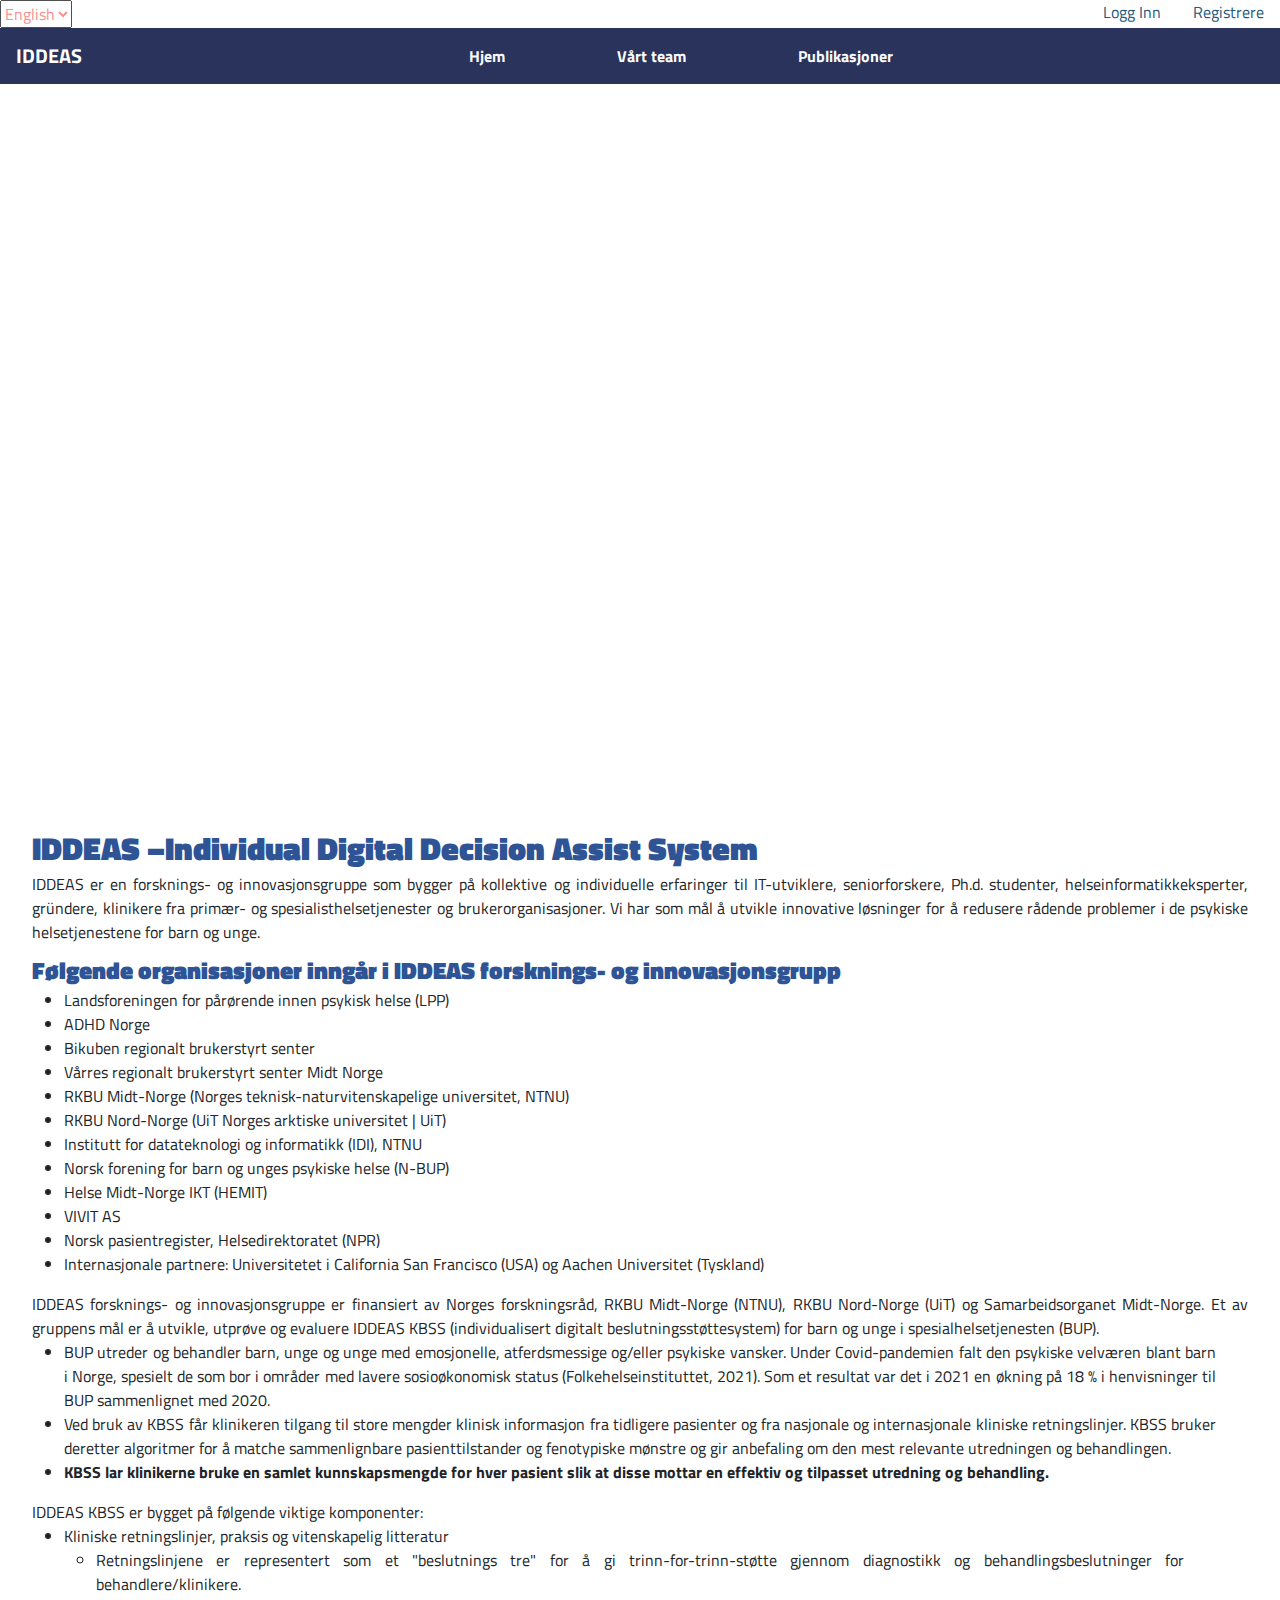
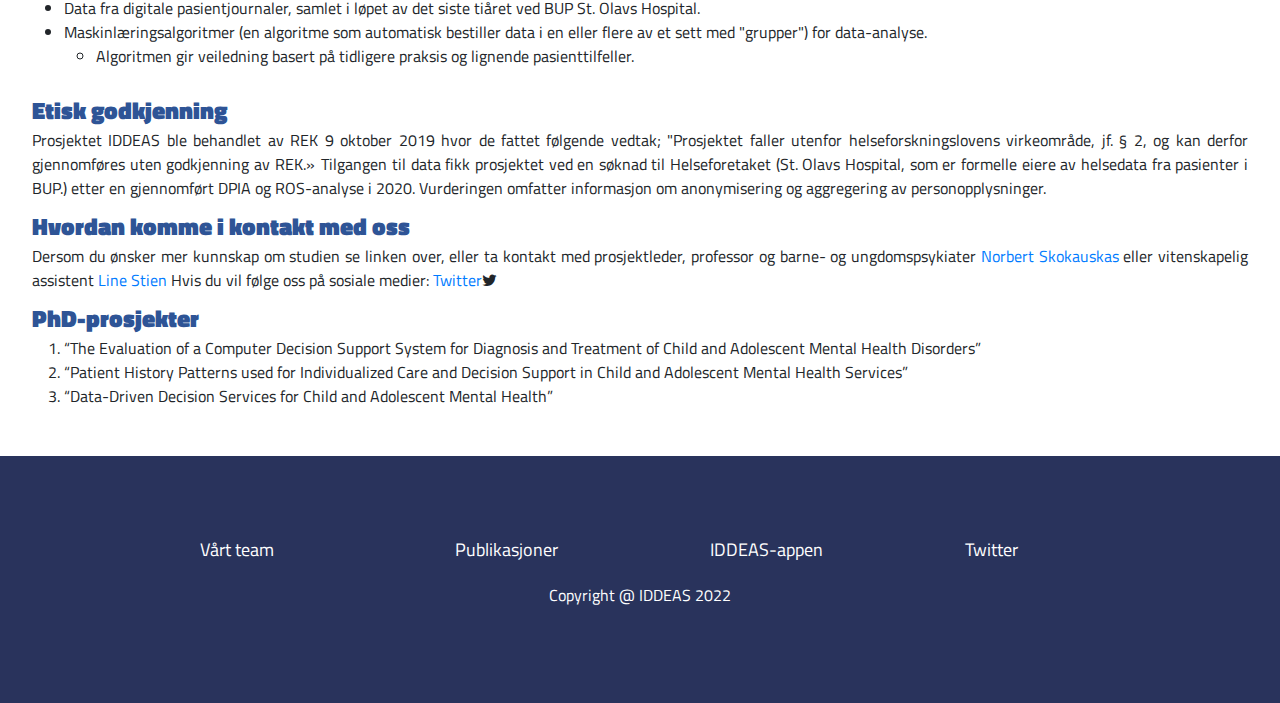
<file: index.html>
<!DOCTYPE html>
<!-- saved from url=(0022)http://localhost:3000/ -->
<html lang="no">

<head>
  <meta http-equiv="Content-Type" content="text/html; charset=UTF-8">

  <link rel="apple-touch-icon" sizes="180x180"
    href="https://iddeas.s3.amazonaws.com/static/images/favicons/apple-touch-icon.png">
  <link rel="icon" type="image/png" sizes="32x32"
    href="https://iddeas.s3.amazonaws.com/static/images/favicons/favicon-32x32.png">
  <link rel="icon" type="image/png" sizes="16x16"
    href="https://iddeas.s3.amazonaws.com/static/images/favicons/favicon-16x16.png">

  <meta name="viewport" content="width=device-width, initial-scale=1">
  <meta name="theme-color" content="#000000">
  <meta name="description" content="Web site created using create-react-app">

  <!-- CSS only -->
  <link rel="stylesheet" href="https://cdn.jsdelivr.net/npm/bootstrap@4.6.1/dist/css/bootstrap.min.css">
  <link rel="stylesheet" href="style.css">
  <link rel="stylesheet" href="./index/index.css">
  <script src="https://cdn.jsdelivr.net/npm/jquery@3.6.0/dist/jquery.slim.min.js"></script>
  <script src="https://cdn.jsdelivr.net/npm/popper.js@1.16.1/dist/umd/popper.min.js"></script>
  <script src="https://cdn.jsdelivr.net/npm/bootstrap@4.6.1/dist/js/bootstrap.bundle.min.js"></script>
  <link rel="stylesheet" href="https://cdnjs.cloudflare.com/ajax/libs/font-awesome/4.7.0/css/font-awesome.min.css">

  <title>IDDEAS</title>



</head>

<body data-new-gr-c-s-check-loaded="14.1085.0" data-gr-ext-installed="" cz-shortcut-listen="true">
  <noscript>You need to enable JavaScript to run this app.</noscript>
  <div id="root">
    <div class="App">

      <!-- Language Content  -->
      <div class="LanguageNavbar">
        <select id="myLanguage" onchange="switchLanguage(value)">
          <option value="English">English</option>
          <option value="Norsk">Norsk</option>
        </select>
        <div id="Navbar-ContentEnglish">
          <div class="LanguageNavbar-LoginRegister"><a href="https://www.iddeas.no/accounts/login/">Login</a><a
              href="https://www.iddeas.no/accounts/signup/">Register</a></div>
        </div>

        <div id="Navbar-ContentNorsk">
          <div class="LanguageNavbar-LoginRegister"><a href="https://www.iddeas.no/accounts/login/">Logg Inn</a><a
              href="https://www.iddeas.no/accounts/signup/">Registrere</a></div>
        </div>
      </div>


      <!-- English Content  -->
      <div id="RootBody-ContentEnglish">
        <nav class="navbar navbar-expand-md navbar-dark">
          <!-- Brand -->
          <a class="navbar-brand font-weight-bold" href="./">IDDEAS</a>

          <!-- Toggler/collapsibe Button -->
          <button class="navbar-toggler" type="button" data-toggle="collapse" data-target="#collapsibleNavbar">
            <span class="navbar-toggler-icon"></span>
          </button>

          <!-- Navbar links -->
          <div class="collapse navbar-collapse justify-content-around" id="collapsibleNavbar">
            <ul class="navbar-nav text-center">
              <li class="nav-item">
                <a class="nav-link font-weight-bold text-light" href="./">Home</a>
              </li>
              <li class="nav-item">
                <a class="nav-link font-weight-bold text-light" href="./ourteam/ourteam.html">Our Team</a>
              </li>
              <li class="nav-item">
                <a class="nav-link font-weight-bold text-light" href="./publications/publications.html">Publications</a>
              </li>
            </ul>
          </div>
        </nav>

        <div class="content">
          <div class="Homepage">
            <div class="homepageVideo"><iframe
                src="https://www.youtube.com/embed/e_enq40T56c?autoplay=1&mute=1&loop=1&playlist=e_enq40T56c"
                title="YouTube video player" frameborder="0" allow="accelerometer; autoplay; clipboard-write; 
encrypted-media; gyroscope; picture-in-picture" allowfullscreen=""></iframe></div>
            <div class="Homepage-TextBlock">
              <div class="Homepage-IDDEASTitle">IDDEAS –Individual Digital Decision Assist System </div>
              <div class="body-content">The IDDEAS research and innovation cluster is built on the collective and
                individual experiences of IT developers, senior researchers, Ph.D. students (three at present), health
                informatics experts, entrepreneurs, primary and specialty care clinicians, and service users. The
                cluster
                is thus highly interdisciplinary. With our boundary-spanning efforts, we aim to develop innovative
                solutions to curb prevailing issues in child and adolescent mental health services.</div>
              <div class="Body-TextBlock">
                <div class="body-content-title">Following organizations are working in IDDEAS Research and Innovation
                  Cluster</div>
                <div class="text-blocks">
                  <div class="body-content">
                    <ul>
                      <li>
                        Mental Health Carers Norway (LPP) </li>

                      <li>ADHD Norway </li>

                      <li>Bikuben regional brukerstyrt senter </li>

                      <li>Vårres regional peer lead center Middle Norway </li>

                      <li>RKBU Central Norway (Norwegian University of Science and Technology, NTNU)</li>

                      <li>RKBU North Norway (UiT The Arctic University of Norway | UiT)</li>

                      <li>Department of Computer Science (IDI), NTNU</li>

                      <li>The Norwegian Association for Child and Adolescent Mental Health (N-BUP)</li>

                      <li>Helse Midt-Norge IKT (HEMIT)</li>

                      <li>VIVIT AS </li>

                      <li>The Norwegian Directorate of Health (NPR)</li>

                      <li>International partners: The University of California San Francisco (USA) and Aachen University
                        (Germany)</li>

                    </ul>
                  </div>
                  <!-- <div class="Organization-readMore"> Show Less</div> -->
                  <div class="body-content-seemore">IDDEAS research and innovation cluster is financed by The Research
                    Council of Norway, RKBU Midt-Norge (NTNU), RKBU Nord-Norge (UiT) and Samarbeidsorganet. One of the
                    IDDEAS clusters’ aims is to create and evaluate IDDEAS CDSS (Clinical Decision Support System) for
                    child and adolescent mental health services (CAMHS).
                    <ul>
                      <li>CAMHS (BUP in Norwegian) assesses and treats children, adolescents, and young people with
                        emotional, behavioral, or mental health difficulties. During the COVID pandemic, mental
                        well-being
                        decreased among children in Norway, especially those living in areas with lower socioeconomic
                        status (Folkehelseinstituttet, 2021). As a result, in 2021, there was an increase of 18% in
                        CAMHS
                        referrals compared with 2020.</li>

                      <li>A CDSS accesses large amounts of information and then uses algorithms for matching patient
                        conditions and phenotypic patterns to the most relevant recommendations to provide the most
                        relevant information and alternative actions.</li>

                      <li><b>A CDSS allows practitioners/clinicians to apply compiled evidence for each patient to
                          receive
                          efficient, effective, and customized care at every patient encounter.</b></li>
                    </ul>
                    IDDEAS CDSS is built on several important components:
                    <ul>
                      <li>Practice parameters, clinical guidelines, and scientific literature.
                        <ul>
                          <li>The guidelines are represented as a “decision tree” to provide step-by-step support
                            through
                            diagnostic and treatment decision-making for practitioners/clinicians.</li>
                        </ul>
                      </li>



                      <li>Rich datasets of BUP-data derived from multidisciplinary EHRs, accrued over the past decade by
                        St. Olavs Hospital, the Norwegian National Association of Child and Adolescent Mental Health
                        Services.</li>

                      <li>A mix of AI-based classifiers, including machine-learning algorithms (i.e., clustering) for
                        big
                        data analytics.
                        <ul>
                          <li>The AI-based classifiers provide guidance based on practice parameters and similar patient
                            cases.</li>
                        </ul>
                      </li>

                    </ul>
                  </div>
                </div>
              </div>
              <div class="text-blocks">
                <div class="body-content-title">Ethical approval</div>
                <div class="body-content-ethics">The IDDEAS CDSS project was reviewed by the Regional Committees for
                  Medical and
                  Health Research Ethics on 9 October 2019 with the following decision: “The project falls outside the
                  scope of the Health Research Act, cf. § 2, and can therefore be carried out without the approval of
                  REK”. The project was granted access to data by application to the regional health authority (St.
                  Olavs
                  Hospital, formal owners of health data from CAMHS patients). The IDDEAS CDSS project conducted a Data
                  Protection Impact Assessment (DPIA) in 2020. The assessment includes information on the processing of
                  anonymization and aggregation of personal information.</div>
              </div>
              <div class="text-blocks">
                <div class="body-content-title">How to get in touch with us.</div>
                <div class="body-content-getin-touch">If you want more knowledge about the project, see the link above,
                  or contact the
                  project manager, professor, and child and adolescent psychiatrist <a
                    href="https://www.ntnu.no/ansatte/norbert.skokauskas" target="_blank">Norbert Skokauskas</a> or
                  research assistant <a href="https://www.ntnu.no/ansatte/line.stien" target="_blank">Line Stien</a>. If
                  you want to follow us on social media: <a href="https://twitter.com/IDDEAS_NTNU"
                    target="_blank">Twitter</a><i class="fa fa-twitter"></i></div>
              </div>
              <div class="text-blocks">
                <div class="body-content-title">PhD-projects</div>
                <div class="body-content">
                  <ol>
                    <li>“The Evaluation of a Computer Decision Support System for Diagnosis and Treatment of Child and
                      Adolescent Mental Health Disorders” </li>
                    <li>“Patient History Patterns used for Individualized Care and Decision Support in Child and
                      Adolescent Mental Health Services”</li>
                    <li>“Data-Driven Decision Services for Child and Adolescent Mental Health” </li>
                  </ol>
                </div>
              </div>
            </div>
          </div>
        </div>
        <div class="sc-bczRLJ ffWqWi">
          <div class="sc-gsnTZi gcHqmS">
            <div class="sc-hKMtZM hErrET">
              <div class="sc-dkzDqf iFmNFx"><a href="./ourteam/ourteam.html" class="sc-eCYdqJ gIaSqL">Our Team</a></div>
              <div class="sc-dkzDqf iFmNFx"><a href="./publications/publications.html" class="sc-eCYdqJ gIaSqL">Publications</a>
              </div>
              <div class="sc-dkzDqf iFmNFx"><a href="https://www.iddeas.no/accounts/login/"
                  class="sc-eCYdqJ gIaSqL">IDDEAS App</a>
              </div>
              <div class="sc-dkzDqf iFmNFx"><a href="https://twitter.com/IDDEAS_NTNU"
                  class="sc-eCYdqJ gIaSqL">Twitter</a></div>
            </div>
          </div>
          <div class="copyright">
            <p class="m-0 text-center text-white">Copyright @ IDDEAS 2022</p>
            <p id="testData"></p>

          </div>
        </div>
      </div>

      <!-- Norsk Content  -->
      <div id="RootBody-ContentNorsk">
        <nav class="navbar navbar-expand-md navbar-dark">
          <!-- Brand -->
          <a class="navbar-brand font-weight-bold" href="./">IDDEAS</a>

          <!-- Toggler/collapsibe Button -->
          <button class="navbar-toggler" type="button" data-toggle="collapse" data-target="#collapsibleNavbar">
            <span class="navbar-toggler-icon"></span>
          </button>

          <!-- Navbar links -->
          <div class="collapse navbar-collapse justify-content-around" id="collapsibleNavbar">
            <ul class="navbar-nav text-center">
              <li class="nav-item">
                <a class="nav-link font-weight-bold text-light" href="./">Hjem</a>
              </li>
              <li class="nav-item">
                <a class="nav-link font-weight-bold text-light" href="./ourteam/ourteam.html">Vårt team</a>
              </li>
              <li class="nav-item">
                <a class="nav-link font-weight-bold text-light" href="./publications/publications.html">Publikasjoner</a>
              </li>
            </ul>
          </div>
        </nav>
        <div class="content">
          <div class="Homepage">
            <div class="homepageVideo"><iframe
                src="https://www.youtube.com/embed/e_enq40T56c?autoplay=1&mute=1&loop=1&playlist=e_enq40T56c"
                title="YouTube video player" frameborder="0" allow="accelerometer; autoplay; clipboard-write; 
  encrypted-media; gyroscope; picture-in-picture" allowfullscreen=""></iframe></div>
            <div class="Homepage-TextBlock">
              <div class="Homepage-IDDEASTitle">IDDEAS –Individual Digital Decision Assist System </div>
              <div class="body-content">IDDEAS er en forsknings- og innovasjonsgruppe som bygger på kollektive og individuelle erfaringer til IT-utviklere, seniorforskere, Ph.d. studenter, helseinformatikkeksperter, gründere, klinikere fra primær- og spesialisthelsetjenester og brukerorganisasjoner. Vi har som mål å utvikle innovative løsninger for å redusere rådende problemer i de psykiske helsetjenestene for barn og unge.</div>
              <div class="Body-TextBlock">
                <div class="body-content-title">Følgende organisasjoner inngår i IDDEAS forsknings- og innovasjonsgrupp</div>
                <div class="text-blocks">
                  <div class="body-content">
                    <ul>
                      <li>Landsforeningen for pårørende innen psykisk helse (LPP)</li>

                      <li>ADHD Norge</li>

                      <li>Bikuben regionalt brukerstyrt senter</li>

                      <li>Vårres regionalt brukerstyrt senter Midt Norge</li>

                      <li>RKBU Midt-Norge (Norges teknisk-naturvitenskapelige universitet, NTNU)</li>

                      <li>RKBU Nord-Norge (UiT Norges arktiske universitet | UiT)</li>

                      <li>Institutt for datateknologi og informatikk (IDI), NTNU</li>

                      <li>Norsk forening for barn og unges psykiske helse (N-BUP)</li>

                      <li>Helse Midt-Norge IKT (HEMIT)</li>

                      <li>VIVIT AS </li>

                      <li>Norsk pasientregister, Helsedirektoratet (NPR)</li>

                      <li>Internasjonale partnere: Universitetet i California San Francisco (USA) og Aachen Universitet (Tyskland)</li>

                    </ul>
                  </div>
                  <!-- <div class="Organization-readMore"> Show Less</div> -->
                  <div class="body-content-seemore">IDDEAS forsknings- og innovasjonsgruppe er finansiert av Norges forskningsråd, RKBU Midt-Norge (NTNU), RKBU Nord-Norge (UiT) og Samarbeidsorganet Midt-Norge. Et av gruppens mål er å utvikle, utprøve og evaluere IDDEAS KBSS (individualisert digitalt beslutningsstøttesystem) for barn og unge i spesialhelsetjenesten (BUP).
                    <ul>
                      <li>BUP utreder og behandler barn, unge og unge med emosjonelle, atferdsmessige og/eller psykiske vansker. Under Covid-pandemien falt den psykiske velværen blant barn i Norge, spesielt de som bor i områder med lavere sosioøkonomisk status (Folkehelseinstituttet, 2021). Som et resultat var det i 2021 en økning på 18 % i henvisninger til BUP sammenlignet med 2020.</li>

                      <li>Ved bruk av KBSS får klinikeren tilgang til store mengder klinisk informasjon fra tidligere pasienter og fra nasjonale og internasjonale kliniske retningslinjer. KBSS bruker deretter algoritmer for å matche sammenlignbare pasienttilstander og fenotypiske mønstre og gir anbefaling om den mest relevante utredningen og behandlingen.</li>

                      <li><b>KBSS lar klinikerne bruke en samlet kunnskapsmengde for hver pasient slik at disse mottar en effektiv og tilpasset utredning og behandling.</b></li>
                    </ul>
                    IDDEAS KBSS er bygget på følgende viktige komponenter:
                    <ul>
                      <li>Kliniske retningslinjer, praksis og vitenskapelig litteratur
                        <ul>
                          <li>Retningslinjene er representert som et "beslutnings tre" for å gi trinn-for-trinn-støtte gjennom diagnostikk og behandlingsbeslutninger for behandlere/klinikere.</li>
                        </ul>
                      </li>



                      <li>Data fra digitale pasientjournaler, samlet i løpet av det siste tiåret ved BUP St. Olavs Hospital.</li>

                      <li>Maskinlæringsalgoritmer (en algoritme som automatisk bestiller data i en eller flere av et sett med "grupper") for data-analyse.
                        <ul>
                          <li>Algoritmen gir veiledning basert på tidligere praksis og lignende pasienttilfeller.</li>
                        </ul>
                      </li>

                    </ul>
                  </div>
                </div>
              </div>
              <div class="text-blocks">
                <div class="body-content-title">Etisk godkjenning</div>
                <div class="body-content-ethics">Prosjektet IDDEAS ble behandlet av REK 9 oktober 2019 hvor de fattet følgende vedtak; "Prosjektet faller utenfor helseforskningslovens virkeområde, jf. § 2, og kan derfor gjennomføres uten godkjenning av REK.»  Tilgangen til data fikk prosjektet ved en søknad til Helseforetaket (St. Olavs Hospital, som er formelle eiere av helsedata fra pasienter i BUP.) etter en gjennomført DPIA og ROS-analyse i 2020. Vurderingen omfatter informasjon om anonymisering og aggregering av personopplysninger.</div>
              </div>
              <div class="text-blocks">
                <div class="body-content-title">Hvordan komme i kontakt med oss</div>
                <div class="body-content-getin-touch">Dersom du ønsker mer kunnskap om studien se linken over, eller ta kontakt med prosjektleder, professor og barne- og ungdomspsykiater <a
                    href="https://www.ntnu.no/ansatte/norbert.skokauskas" target="_blank">Norbert Skokauskas</a> eller vitenskapelig assistent <a href="https://www.ntnu.no/ansatte/line.stien" target="_blank">Line Stien</a>
                    Hvis du vil følge oss på sosiale medier: <a href="https://twitter.com/IDDEAS_NTNU"
                    target="_blank">Twitter</a><i class="fa fa-twitter"></i></div>
              </div>
              <div class="text-blocks">
                <div class="body-content-title">PhD-prosjekter</div>
                <div class="body-content">
                  <ol>
                    <li>“The Evaluation of a Computer Decision Support System for Diagnosis and Treatment of Child and
                      Adolescent Mental Health Disorders” </li>
                    <li>“Patient History Patterns used for Individualized Care and Decision Support in Child and
                      Adolescent Mental Health Services”</li>
                    <li>“Data-Driven Decision Services for Child and Adolescent Mental Health” </li>
                  </ol>
                </div>
              </div>
            </div>
          </div>
        </div>
        <div class="sc-bczRLJ ffWqWi">
          <div class="sc-gsnTZi gcHqmS">
            <div class="sc-hKMtZM hErrET">
              <div class="sc-dkzDqf iFmNFx"><a href="./ourteam/ourteam.html" class="sc-eCYdqJ gIaSqL">Vårt team</a></div>
              <div class="sc-dkzDqf iFmNFx"><a href="./publications/publications.html" class="sc-eCYdqJ gIaSqL">Publikasjoner</a>
              </div>
              <div class="sc-dkzDqf iFmNFx"><a href="https://www.iddeas.no/accounts/login/"
                  class="sc-eCYdqJ gIaSqL">IDDEAS-appen</a>
              </div>
              <div class="sc-dkzDqf iFmNFx"><a href="https://twitter.com/IDDEAS_NTNU"
                  class="sc-eCYdqJ gIaSqL">Twitter</a></div>
            </div>
          </div>
          <div class="copyright">
            <p class="m-0 text-center text-white">Copyright @ IDDEAS 2022</p>
            <p id="testData"></p>

          </div>
        </div>
      </div>

    </div>
  </div>

</body>
<script src="script.js"></script>

</html>
</file>
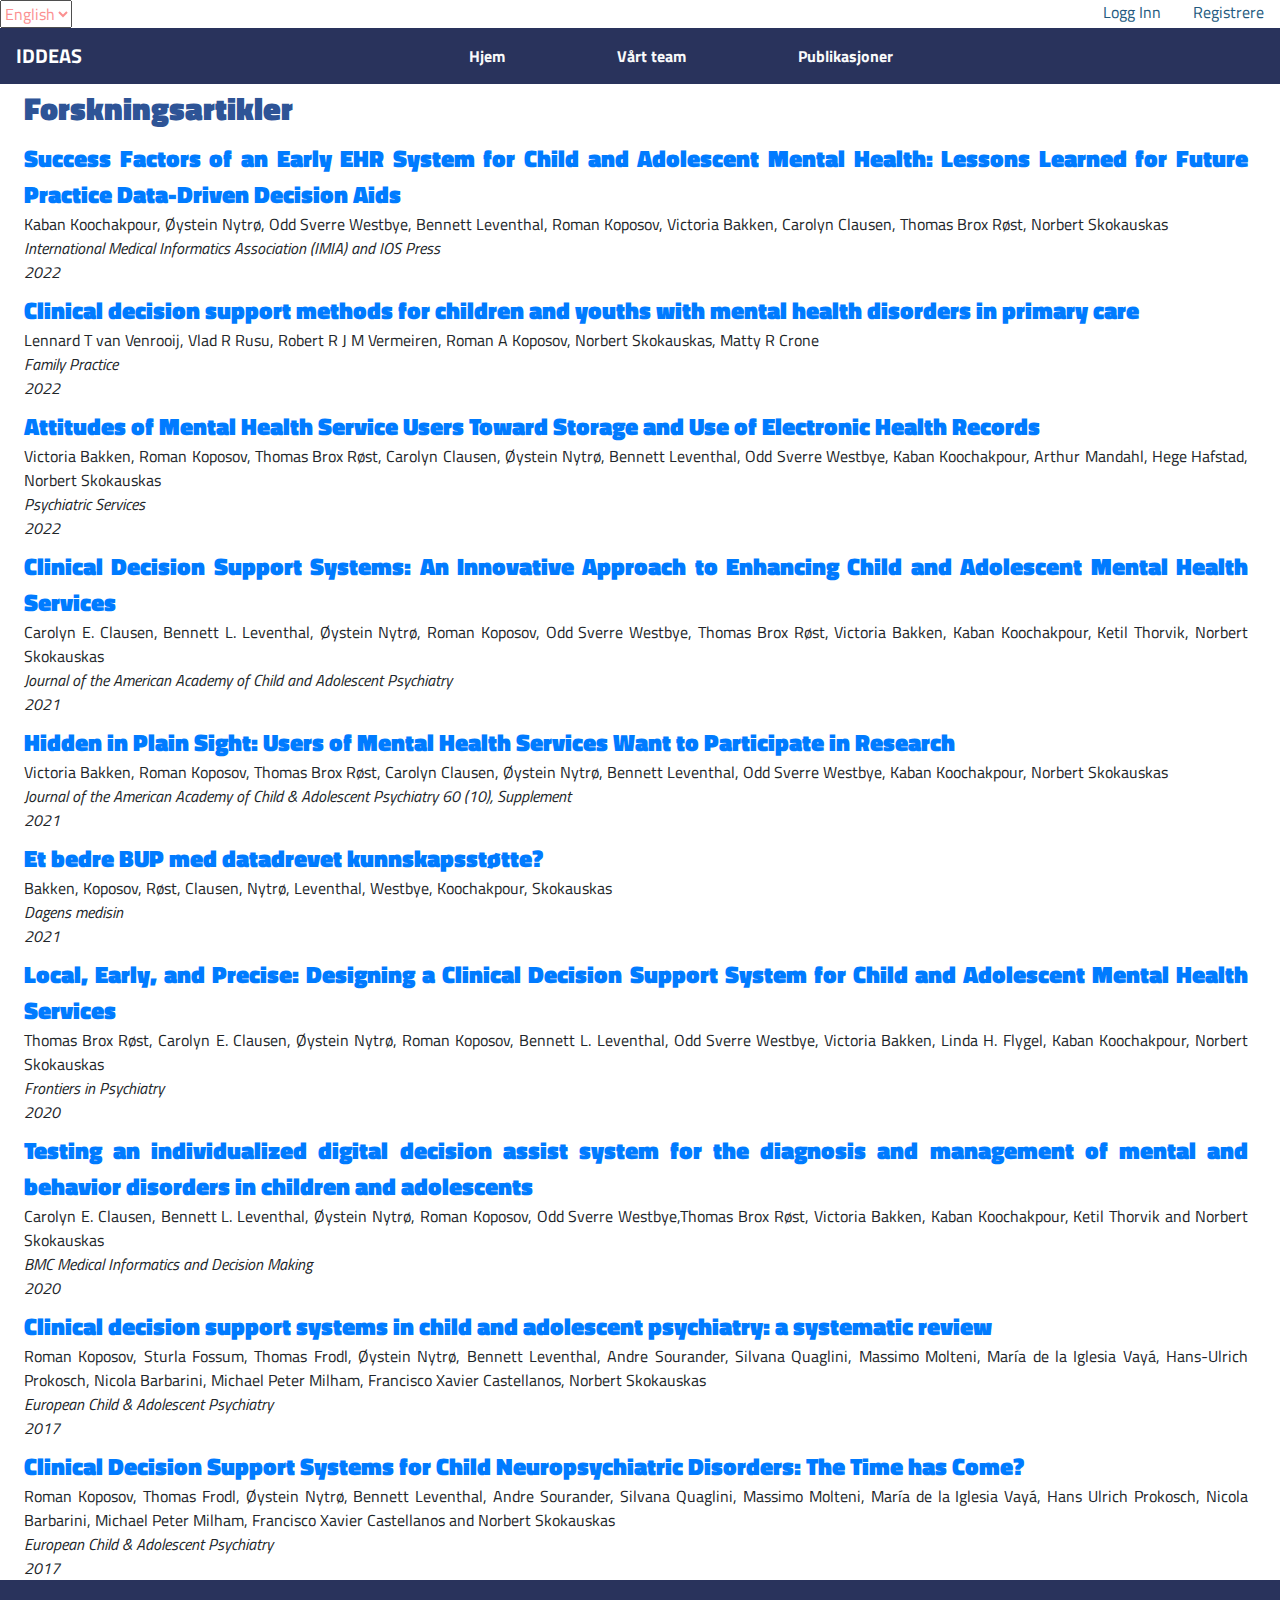
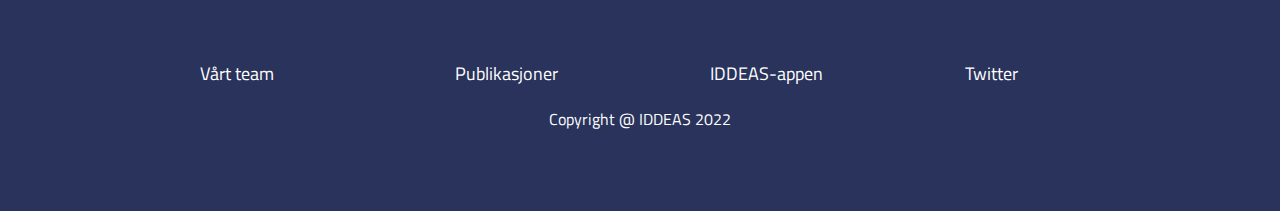
<file: publications/publications.html>
<html lang="en">

<head>
    <meta charset="utf-8">
    <link rel="apple-touch-icon" sizes="180x180"
        href="https://iddeas.s3.amazonaws.com/static/images/favicons/apple-touch-icon.png">
    <link rel="icon" type="image/png" sizes="32x32"
        href="https://iddeas.s3.amazonaws.com/static/images/favicons/favicon-32x32.png">
    <link rel="icon" type="image/png" sizes="16x16"
        href="https://iddeas.s3.amazonaws.com/static/images/favicons/favicon-16x16.png">
    <link rel="stylesheet" href="https://cdnjs.cloudflare.com/ajax/libs/font-awesome/4.7.0/css/font-awesome.min.css">
    <meta name="viewport" content="width=device-width, initial-scale=1">
    <meta name="theme-color" content="#000000">
    <meta name="description" content="Web site created using create-react-app">

    <!-- CSS only -->
    <link rel="stylesheet" href="https://cdn.jsdelivr.net/npm/bootstrap@4.6.1/dist/css/bootstrap.min.css">
    <link rel="stylesheet" href="../style.css">
    <link rel="stylesheet" href="publications.css">
    <script src="https://cdn.jsdelivr.net/npm/jquery@3.6.0/dist/jquery.slim.min.js"></script>
    <script src="https://cdn.jsdelivr.net/npm/popper.js@1.16.1/dist/umd/popper.min.js"></script>
    <script src="https://cdn.jsdelivr.net/npm/bootstrap@4.6.1/dist/js/bootstrap.bundle.min.js"></script>
    <link rel="stylesheet" href="https://cdnjs.cloudflare.com/ajax/libs/font-awesome/4.7.0/css/font-awesome.min.css">

    <title>IDDEAS</title>


</head>

<body>
    <noscript>You need to enable JavaScript to run this app.</noscript>
    <div id="root">
        <div class="App">


            <!-- Language Content  -->
      <div class="LanguageNavbar">
        <select id="myLanguage" onchange="switchLanguage(value)">
          <option value="English">English</option>
          <option value="Norsk">Norsk</option>
        </select>
        <div id="Navbar-ContentEnglish">
          <div class="LanguageNavbar-LoginRegister"><a href="https://www.iddeas.no/accounts/login/">Login</a><a
              href="https://www.iddeas.no/accounts/signup/">Register</a></div>
        </div>

        <div id="Navbar-ContentNorsk">
          <div class="LanguageNavbar-LoginRegister"><a href="https://www.iddeas.no/accounts/login/">Logg Inn</a><a
              href="https://www.iddeas.no/accounts/signup/">Registrere</a></div>
        </div>
      </div>


            <!-- English Content  -->
            <div id="RootBody-ContentEnglish">
                <nav class="navbar navbar-expand-md bg-dark navbar-dark">
                    <!-- Brand -->
                    <a class="navbar-brand font-weight-bold" href="../">IDDEAS</a>

                    <!-- Toggler/collapsibe Button -->
                    <button class="navbar-toggler" type="button" data-toggle="collapse" data-target="#collapsibleNavbar">
                        <span class="navbar-toggler-icon"></span>
                    </button>

                    <!-- Navbar links -->
                    <div class="collapse navbar-collapse justify-content-around" id="collapsibleNavbar">
                        <ul class="navbar-nav text-center">
                            <li class="nav-item">
                                <a class="nav-link font-weight-bold text-light" href="../">Home</a>
                            </li>
                            <li class="nav-item">
                                <a class="nav-link font-weight-bold text-light" href="../ourteam/ourteam.html">Our Team</a>
                            </li>
                            <li class="nav-item">
                                <a class="nav-link font-weight-bold text-light" href="../publications/publications.html">Publications</a>
                            </li>
                        </ul>
                    </div>
                </nav>
                <div class="content">
                    <div class="Publications">
                        <div class="Page-Title">Research Papers</div>
                        <div class="publications-allpaper">
                            <div class="body-content-title"><a href="https://pubmed.ncbi.nlm.nih.gov/35672996/"
                                    target="_blank">Success Factors of an Early EHR System for Child and Adolescent Mental
                                    Health: Lessons Learned for Future Practice Data-Driven Decision Aids</a></div>
                            <div class="publications-description">Kaban Koochakpour, Øystein Nytrø, Odd Sverre Westbye,
                                Bennett Leventhal, Roman Koposov, Victoria Bakken, Carolyn Clausen, Thomas Brox Røst,
                                Norbert Skokauskas</div>
                            <div class="publications-journalname">International Medical Informatics Association (IMIA) and
                                IOS Press</div>
                            <p class="publications-year">2022</p>
                        </div>
                        <div class="publications-allpaper">
                            <div class="body-content-title"><a href="https://pubmed.ncbi.nlm.nih.gov/35656854/"
                                    target="_blank">Clinical decision support methods for children and youths with mental
                                    health disorders in primary care</a></div>
                            <div class="publications-description">Lennard T van Venrooij, Vlad R Rusu, Robert R J M
                                Vermeiren, Roman A Koposov, Norbert Skokauskas, Matty R Crone</div>
                            <div class="publications-journalname">Family Practice</div>
                            <p class="publications-year">2022</p>
                        </div>
                        <div class="publications-allpaper">
                            <div class="body-content-title"><a
                                    href="https://ps.psychiatryonline.org/doi/10.1176/appi.ps.202100477"
                                    target="_blank">Attitudes of Mental Health Service Users Toward Storage and Use of
                                    Electronic Health Records</a></div>
                            <div class="publications-description">Victoria Bakken, Roman Koposov, Thomas Brox Røst, Carolyn
                                Clausen, Øystein Nytrø, Bennett Leventhal, Odd Sverre Westbye, Kaban Koochakpour, Arthur
                                Mandahl, Hege Hafstad, Norbert Skokauskas</div>
                            <div class="publications-journalname">Psychiatric Services</div>
                            <p class="publications-year">2022</p>
                        </div>
                        <div class="publications-allpaper">
                            <div class="body-content-title"><a
                                    href="https://www.jaacap.org/article/S0890-8567(20)31981-X/fulltext"
                                    target="_blank">Clinical Decision Support Systems: An Innovative Approach to Enhancing
                                    Child and Adolescent Mental Health Services</a></div>
                            <div class="publications-description">Carolyn E. Clausen, Bennett L. Leventhal, Øystein Nytrø,
                                Roman Koposov, Odd Sverre Westbye, Thomas Brox Røst, Victoria Bakken, Kaban Koochakpour,
                                Ketil Thorvik, Norbert Skokauskas</div>
                            <div class="publications-journalname">Journal of the American Academy of Child and Adolescent
                                Psychiatry</div>
                            <p class="publications-year">2021</p>
                        </div>
                        <div class="publications-allpaper">
                            <div class="body-content-title"><a href="https://doi.org/10.1016/j.jaac.2021.09.356"
                                    target="_blank">Hidden in Plain Sight: Users of Mental Health Services Want to
                                    Participate in Research</a></div>
                            <div class="publications-description">Victoria Bakken, Roman Koposov, Thomas Brox Røst, Carolyn
                                Clausen, Øystein Nytrø, Bennett Leventhal, Odd Sverre Westbye, Kaban Koochakpour, Norbert
                                Skokauskas</div>
                            <div class="publications-journalname">Journal of the American Academy of Child &amp; Adolescent
                                Psychiatry 60 (10), Supplement</div>
                            <p class="publications-year">2021</p>
                        </div>
                        <div class="publications-allpaper">
                            <div class="body-content-title"><a
                                    href="https://www.dagensmedisin.no/artikler/2021/05/05/kan-datadrevet-kunnskapsstotte-gi-bedre-bup-tjenester/"
                                    target="_blank">Et bedre BUP med datadrevet kunnskapsstøtte?</a></div>
                            <div class="publications-description">Bakken, Koposov, Røst, Clausen, Nytrø, Leventhal, Westbye,
                                Koochakpour, Skokauskas</div>
                            <div class="publications-journalname">Dagens medisin</div>
                            <p class="publications-year">2021</p>
                        </div>
                        <div class="publications-allpaper">
                            <div class="body-content-title"><a
                                    href="https://www.frontiersin.org/articles/10.3389/fpsyt.2020.564205/full"
                                    target="_blank">Local, Early, and Precise: Designing a Clinical Decision Support System
                                    for Child and Adolescent Mental Health Services </a></div>
                            <div class="publications-description">Thomas Brox Røst, Carolyn E. Clausen, Øystein Nytrø, Roman
                                Koposov, Bennett L. Leventhal, Odd Sverre Westbye, Victoria Bakken, Linda H. Flygel, Kaban
                                Koochakpour, Norbert Skokauskas</div>
                            <div class="publications-journalname">Frontiers in Psychiatry</div>
                            <p class="publications-year">2020</p>
                        </div>
                        <div class="publications-allpaper">
                            <div class="body-content-title"><a
                                    href="https://bmcmedinformdecismak.biomedcentral.com/articles/10.1186/s12911-020-01239-2"
                                    target="_blank">Testing an individualized digital decision assist system for the
                                    diagnosis and management of mental and behavior disorders in children and
                                    adolescents</a></div>
                            <div class="publications-description">Carolyn E. Clausen, Bennett L. Leventhal, Øystein Nytrø,
                                Roman Koposov, Odd Sverre Westbye,Thomas Brox Røst, Victoria Bakken, Kaban Koochakpour,
                                Ketil Thorvik and Norbert Skokauskas</div>
                            <div class="publications-journalname">BMC Medical Informatics and Decision Making</div>
                            <p class="publications-year">2020</p>
                        </div>
                        <div class="publications-allpaper">
                            <div class="body-content-title"><a href="https://pubmed.ncbi.nlm.nih.gov/28455596/"
                                    target="_blank">Clinical decision support systems in child and adolescent psychiatry: a
                                    systematic review</a></div>
                            <div class="publications-description">Roman Koposov, Sturla Fossum, Thomas Frodl, Øystein Nytrø,
                                Bennett Leventhal, Andre Sourander, Silvana Quaglini, Massimo Molteni, María de la Iglesia
                                Vayá, Hans-Ulrich Prokosch, Nicola Barbarini, Michael Peter Milham, Francisco Xavier
                                Castellanos, Norbert Skokauskas</div>
                            <div class="publications-journalname">European Child &amp; Adolescent Psychiatry</div>
                            <p class="publications-year">2017</p>
                        </div>
                        <div class="publications-allpaper">
                            <div class="body-content-title"><a
                                    href="https://scholars.direct/Articles/cognitive-science/acs-1-003.php?jid=cognitive-science"
                                    target="_blank">Clinical Decision Support Systems for Child Neuropsychiatric Disorders:
                                    The Time has Come?</a></div>
                            <div class="publications-description">Roman Koposov, Thomas Frodl, Øystein Nytrø, Bennett
                                Leventhal, Andre Sourander, Silvana Quaglini, Massimo Molteni, María de la Iglesia Vayá,
                                Hans Ulrich Prokosch, Nicola Barbarini, Michael Peter Milham, Francisco Xavier Castellanos
                                and Norbert Skokauskas</div>
                            <div class="publications-journalname">European Child &amp; Adolescent Psychiatry</div>
                            <p class="publications-year">2017</p>
                        </div>
                    </div>
                </div>
                <div class="sc-bczRLJ ffWqWi">
                    <div class="sc-gsnTZi gcHqmS">
                        <div class="sc-hKMtZM hErrET">
                            <div class="sc-dkzDqf iFmNFx"><a href="../ourteam/ourteam.html" class="sc-eCYdqJ gIaSqL">Our Team</a>
                            </div>
                            <div class="sc-dkzDqf iFmNFx"><a href="../publications/publications.html"
                                    class="sc-eCYdqJ gIaSqL">Publications</a></div>
                            <div class="sc-dkzDqf iFmNFx"><a href="https://www.iddeas.no/accounts/login/"
                                    class="sc-eCYdqJ gIaSqL">IDDEAS App</a></div>
                            <div class="sc-dkzDqf iFmNFx"><a href="https://twitter.com/IDDEAS_NTNU"
                                    class="sc-eCYdqJ gIaSqL">Twitter</a></div>
                        </div>
                    </div>
                    <div class="copyright">
                        <p class="m-0 text-center text-white">Copyright @ IDDEAS 2022</p>
                    </div>
                </div>
            </div>


            <!-- Norsk Content  -->
            <div id="RootBody-ContentNorsk">
                <nav class="navbar navbar-expand-md navbar-dark">
                    <!-- Brand -->
                    <a class="navbar-brand font-weight-bold" href="../">IDDEAS</a>
          
                    <!-- Toggler/collapsibe Button -->
                    <button class="navbar-toggler" type="button" data-toggle="collapse" data-target="#collapsibleNavbar">
                      <span class="navbar-toggler-icon"></span>
                    </button>
          
                    <!-- Navbar links -->
                    <div class="collapse navbar-collapse justify-content-around" id="collapsibleNavbar">
                      <ul class="navbar-nav text-center">
                        <li class="nav-item">
                          <a class="nav-link font-weight-bold text-light" href="../">Hjem</a>
                        </li>
                        <li class="nav-item">
                          <a class="nav-link font-weight-bold text-light" href="../ourteam/ourteam.html">Vårt team</a>
                        </li>
                        <li class="nav-item">
                          <a class="nav-link font-weight-bold text-light" href="../publications/publications.html">Publikasjoner</a>
                        </li>
                      </ul>
                    </div>
                  </nav>
                <div class="content">
                    <div class="Publications">
                        <div class="Page-Title">Forskningsartikler</div>
                        <div class="publications-allpaper">
                            <div class="body-content-title"><a href="https://pubmed.ncbi.nlm.nih.gov/35672996/"
                                    target="_blank">Success Factors of an Early EHR System for Child and Adolescent Mental
                                    Health: Lessons Learned for Future Practice Data-Driven Decision Aids</a></div>
                            <div class="publications-description">Kaban Koochakpour, Øystein Nytrø, Odd Sverre Westbye,
                                Bennett Leventhal, Roman Koposov, Victoria Bakken, Carolyn Clausen, Thomas Brox Røst,
                                Norbert Skokauskas</div>
                            <div class="publications-journalname">International Medical Informatics Association (IMIA) and
                                IOS Press</div>
                            <p class="publications-year">2022</p>
                        </div>
                        <div class="publications-allpaper">
                            <div class="body-content-title"><a href="https://pubmed.ncbi.nlm.nih.gov/35656854/"
                                    target="_blank">Clinical decision support methods for children and youths with mental
                                    health disorders in primary care</a></div>
                            <div class="publications-description">Lennard T van Venrooij, Vlad R Rusu, Robert R J M
                                Vermeiren, Roman A Koposov, Norbert Skokauskas, Matty R Crone</div>
                            <div class="publications-journalname">Family Practice</div>
                            <p class="publications-year">2022</p>
                        </div>
                        <div class="publications-allpaper">
                            <div class="body-content-title"><a
                                    href="https://ps.psychiatryonline.org/doi/10.1176/appi.ps.202100477"
                                    target="_blank">Attitudes of Mental Health Service Users Toward Storage and Use of
                                    Electronic Health Records</a></div>
                            <div class="publications-description">Victoria Bakken, Roman Koposov, Thomas Brox Røst, Carolyn
                                Clausen, Øystein Nytrø, Bennett Leventhal, Odd Sverre Westbye, Kaban Koochakpour, Arthur
                                Mandahl, Hege Hafstad, Norbert Skokauskas</div>
                            <div class="publications-journalname">Psychiatric Services</div>
                            <p class="publications-year">2022</p>
                        </div>
                        <div class="publications-allpaper">
                            <div class="body-content-title"><a
                                    href="https://www.jaacap.org/article/S0890-8567(20)31981-X/fulltext"
                                    target="_blank">Clinical Decision Support Systems: An Innovative Approach to Enhancing
                                    Child and Adolescent Mental Health Services</a></div>
                            <div class="publications-description">Carolyn E. Clausen, Bennett L. Leventhal, Øystein Nytrø,
                                Roman Koposov, Odd Sverre Westbye, Thomas Brox Røst, Victoria Bakken, Kaban Koochakpour,
                                Ketil Thorvik, Norbert Skokauskas</div>
                            <div class="publications-journalname">Journal of the American Academy of Child and Adolescent
                                Psychiatry</div>
                            <p class="publications-year">2021</p>
                        </div>
                        <div class="publications-allpaper">
                            <div class="body-content-title"><a href="https://doi.org/10.1016/j.jaac.2021.09.356"
                                    target="_blank">Hidden in Plain Sight: Users of Mental Health Services Want to
                                    Participate in Research</a></div>
                            <div class="publications-description">Victoria Bakken, Roman Koposov, Thomas Brox Røst, Carolyn
                                Clausen, Øystein Nytrø, Bennett Leventhal, Odd Sverre Westbye, Kaban Koochakpour, Norbert
                                Skokauskas</div>
                            <div class="publications-journalname">Journal of the American Academy of Child &amp; Adolescent
                                Psychiatry 60 (10), Supplement</div>
                            <p class="publications-year">2021</p>
                        </div>
                        <div class="publications-allpaper">
                            <div class="body-content-title"><a
                                    href="https://www.dagensmedisin.no/artikler/2021/05/05/kan-datadrevet-kunnskapsstotte-gi-bedre-bup-tjenester/"
                                    target="_blank">Et bedre BUP med datadrevet kunnskapsstøtte?</a></div>
                            <div class="publications-description">Bakken, Koposov, Røst, Clausen, Nytrø, Leventhal, Westbye,
                                Koochakpour, Skokauskas</div>
                            <div class="publications-journalname">Dagens medisin</div>
                            <p class="publications-year">2021</p>
                        </div>
                        <div class="publications-allpaper">
                            <div class="body-content-title"><a
                                    href="https://www.frontiersin.org/articles/10.3389/fpsyt.2020.564205/full"
                                    target="_blank">Local, Early, and Precise: Designing a Clinical Decision Support System
                                    for Child and Adolescent Mental Health Services </a></div>
                            <div class="publications-description">Thomas Brox Røst, Carolyn E. Clausen, Øystein Nytrø, Roman
                                Koposov, Bennett L. Leventhal, Odd Sverre Westbye, Victoria Bakken, Linda H. Flygel, Kaban
                                Koochakpour, Norbert Skokauskas</div>
                            <div class="publications-journalname">Frontiers in Psychiatry</div>
                            <p class="publications-year">2020</p>
                        </div>
                        <div class="publications-allpaper">
                            <div class="body-content-title"><a
                                    href="https://bmcmedinformdecismak.biomedcentral.com/articles/10.1186/s12911-020-01239-2"
                                    target="_blank">Testing an individualized digital decision assist system for the
                                    diagnosis and management of mental and behavior disorders in children and
                                    adolescents</a></div>
                            <div class="publications-description">Carolyn E. Clausen, Bennett L. Leventhal, Øystein Nytrø,
                                Roman Koposov, Odd Sverre Westbye,Thomas Brox Røst, Victoria Bakken, Kaban Koochakpour,
                                Ketil Thorvik and Norbert Skokauskas</div>
                            <div class="publications-journalname">BMC Medical Informatics and Decision Making</div>
                            <p class="publications-year">2020</p>
                        </div>
                        <div class="publications-allpaper">
                            <div class="body-content-title"><a href="https://pubmed.ncbi.nlm.nih.gov/28455596/"
                                    target="_blank">Clinical decision support systems in child and adolescent psychiatry: a
                                    systematic review</a></div>
                            <div class="publications-description">Roman Koposov, Sturla Fossum, Thomas Frodl, Øystein Nytrø,
                                Bennett Leventhal, Andre Sourander, Silvana Quaglini, Massimo Molteni, María de la Iglesia
                                Vayá, Hans-Ulrich Prokosch, Nicola Barbarini, Michael Peter Milham, Francisco Xavier
                                Castellanos, Norbert Skokauskas</div>
                            <div class="publications-journalname">European Child &amp; Adolescent Psychiatry</div>
                            <p class="publications-year">2017</p>
                        </div>
                        <div class="publications-allpaper">
                            <div class="body-content-title"><a
                                    href="https://scholars.direct/Articles/cognitive-science/acs-1-003.php?jid=cognitive-science"
                                    target="_blank">Clinical Decision Support Systems for Child Neuropsychiatric Disorders:
                                    The Time has Come?</a></div>
                            <div class="publications-description">Roman Koposov, Thomas Frodl, Øystein Nytrø, Bennett
                                Leventhal, Andre Sourander, Silvana Quaglini, Massimo Molteni, María de la Iglesia Vayá,
                                Hans Ulrich Prokosch, Nicola Barbarini, Michael Peter Milham, Francisco Xavier Castellanos
                                and Norbert Skokauskas</div>
                            <div class="publications-journalname">European Child &amp; Adolescent Psychiatry</div>
                            <p class="publications-year">2017</p>
                        </div>
                    </div>
                </div>
                <div class="sc-bczRLJ ffWqWi">
                    <div class="sc-gsnTZi gcHqmS">
                        <div class="sc-hKMtZM hErrET">
                            <div class="sc-dkzDqf iFmNFx"><a href="../ourteam/ourteam.html" class="sc-eCYdqJ gIaSqL">Vårt team</a>
                            </div>
                            <div class="sc-dkzDqf iFmNFx"><a href="../publications/publications.html"
                                    class="sc-eCYdqJ gIaSqL">Publikasjoner</a></div>
                            <div class="sc-dkzDqf iFmNFx"><a href="https://www.iddeas.no/accounts/login/"
                                    class="sc-eCYdqJ gIaSqL">IDDEAS-appen</a></div>
                            <div class="sc-dkzDqf iFmNFx"><a href="https://twitter.com/IDDEAS_NTNU"
                                    class="sc-eCYdqJ gIaSqL">Twitter</a></div>
                        </div>
                    </div>
                    <div class="copyright">
                        <p class="m-0 text-center text-white">Copyright @ IDDEAS 2022</p>
                    </div>
                </div>
            </div>

        </div>
    </div>


</body>
<script src="../script.js"></script>

</html>
</file>
<file: style.css>
@import url(https://fonts.googleapis.com/css2?family=Titillium+Web:wght@300;400;700&display=swap);
* {
    padding: 0;
    margin: 0;
    box-sizing: border-box;
    font-family: "Titillium Web", sans-serif;
  }

  :root {
    --mainColor: #29335c;
    --headerFooterTextColor: #fff;
    --headerFooterOnHover: #fb9090;
    --textColor: #eee;
    /*Navigation Menu*/
    --bodyTextColor: ##212529;
    --mainHeadingTextColor: #2e5496;
    --textBackgroundColor: #414a70;
    --clickLinkTextColor: #23597e;
    --clickLinkTextHoverColor: #0d6efd;
  }

  body {
    margin: 0;
    font-family: -apple-system, BlinkMacSystemFont, 'Segoe UI', 'Roboto', 'Oxygen',
      'Ubuntu', 'Cantarell', 'Fira Sans', 'Droid Sans', 'Helvetica Neue',
      sans-serif;
    -webkit-font-smoothing: antialiased;
    -moz-osx-font-smoothing: grayscale;
  }

  code {
    font-family: source-code-pro, Menlo, Monaco, Consolas, 'Courier New',
      monospace;
  }

  @media screen and (min-width: 992px) {
  
    .navbar-nav .nav-item {
      padding: 0 3rem 0 3rem;
    }
  }
  .navbar.navbar-expand-md.navbar-dark {
  background: var(--mainColor) !important;
}

#RootBody-ContentNorsk,#Navbar-ContentNorsk
{
  display: none;
}

.LanguageNavbar select:hover,
header h3 a:hover,
nav a:hover {
  color: var(--headerFooterOnHover);
}

.Language-Navbar {
  display: flex;
}

.LanguageNavbar-LoginRegister {
  position: absolute;
  top: 0%;
  right: 0%;
}

.LanguageNavbar-LoginRegister a {
  margin: 0 1rem;
  color: var(--clickLinkTextColor);
  text-decoration: none;
}

.LanguageNavbar-LoginRegister a:hover {
  color: var(--headerFooterOnHover);
}

  .Page-Title {
    color: var(--mainHeadingTextColor);
    font-weight: 1000;
    font-size: xx-large;
    padding-left: 1.5rem;
  }

.ffWqWi {
    padding: 80px 60px;
    background: var(--mainColor);
    bottom: 0;
    width: 100%;
  }

  @media (max-width:1000px) {
    .ffWqWi {
      padding: 70px 30px;
    }
  }

  .gcHqmS {
    display: -webkit-box;
    display: -webkit-flex;
    display: -ms-flexbox;
    display: flex;
    -webkit-flex-direction: column;
    -ms-flex-direction: column;
    flex-direction: column;
    -webkit-box-pack: center;
    -webkit-justify-content: center;
    -ms-flex-pack: center;
    justify-content: center;
    max-width: 1000px;
    margin: 0 auto;
  }

  .iFmNFx {
    display: -webkit-box;
    display: -webkit-flex;
    display: -ms-flexbox;
    display: flex;
    -webkit-flex-direction: column;
    -ms-flex-direction: column;
    flex-direction: column;
    text-align: left;
    margin-left: 60px;
  }

  .hErrET {
    display: grid;
    grid-template-columns: repeat(auto-fill, minmax(185px, 1fr));
    grid-gap: 20px;
  }

  @media (max-width:1000px) {
    .hErrET {
      grid-template-columns: repeat(auto-fill, minmax(200px, 1fr));
    }
  }

  .gIaSqL {
    color: var(--headerFooterTextColor);
    margin-bottom: 20px;
    font-size: 18px;
    -webkit-text-decoration: none;
    text-decoration: none;
  }

  .gIaSqL:hover {
    color: var(--headerFooterOnHover);
    -webkit-transition: 200ms ease-in;
    transition: 200ms ease-in;
  }
</file>
<file: index/index.css>
.Homepage {
    padding: 2rem;
    text-align: justify;
  }

  .homepageVideo {
    position: relative;
    padding-bottom: 56.25%;
    z-index: 100;
    padding-top: 25;
    height: 0;
  }

  .homepageVideo iframe {
    position: absolute;
    top: 0;
    left: 0;
    width: 100%;
    height: 100%;
  }

  .Homepage-IDDEASTitle {
    color: var(--mainHeadingTextColor);
    font-weight: 1000;
    font-size: xx-large;
    padding-top: 1.5rem;
  }

  .text-blocks .body-content, .body-content-seemore ul
  {
 
    padding: 0 2rem 0 2rem;
  }

  .body-content-title {
    color: var(--mainHeadingTextColor);
    font-weight: 1000;
    font-size: x-large;
    padding-top: 0.5rem;
  }

  .Organization-readMore {
    font-weight: 600;
    color: var(--mainHeadingTextColor);
    text-decoration: underline;
  }

  .Organization-readMore:hover {
    color: var(--textColor);
    width: 25%;
    text-decoration: underline;
    font-weight: 600;
    background-color: var(--textBackgroundColor);
  }
</file>
<file: publications/publications.css>
.publications-allpaper {
    padding: 0rem 2rem 0rem 1.5rem;
    text-align: justify;
}

.Publications-Title {
    color: var(--mainHeadingTextColor);
    font-weight: 1000;
    font-size: xx-large;
}

.body-content-title {
    color: var(--mainHeadingTextColor);
    font-weight: 1000;
    font-size: x-large;
    padding-top: 0.5rem;
  }



.publications-journalname{
    font-style: italic;
}

p.publications-year {
    font-style: italic;
    margin-bottom: 0;

}
</file>
